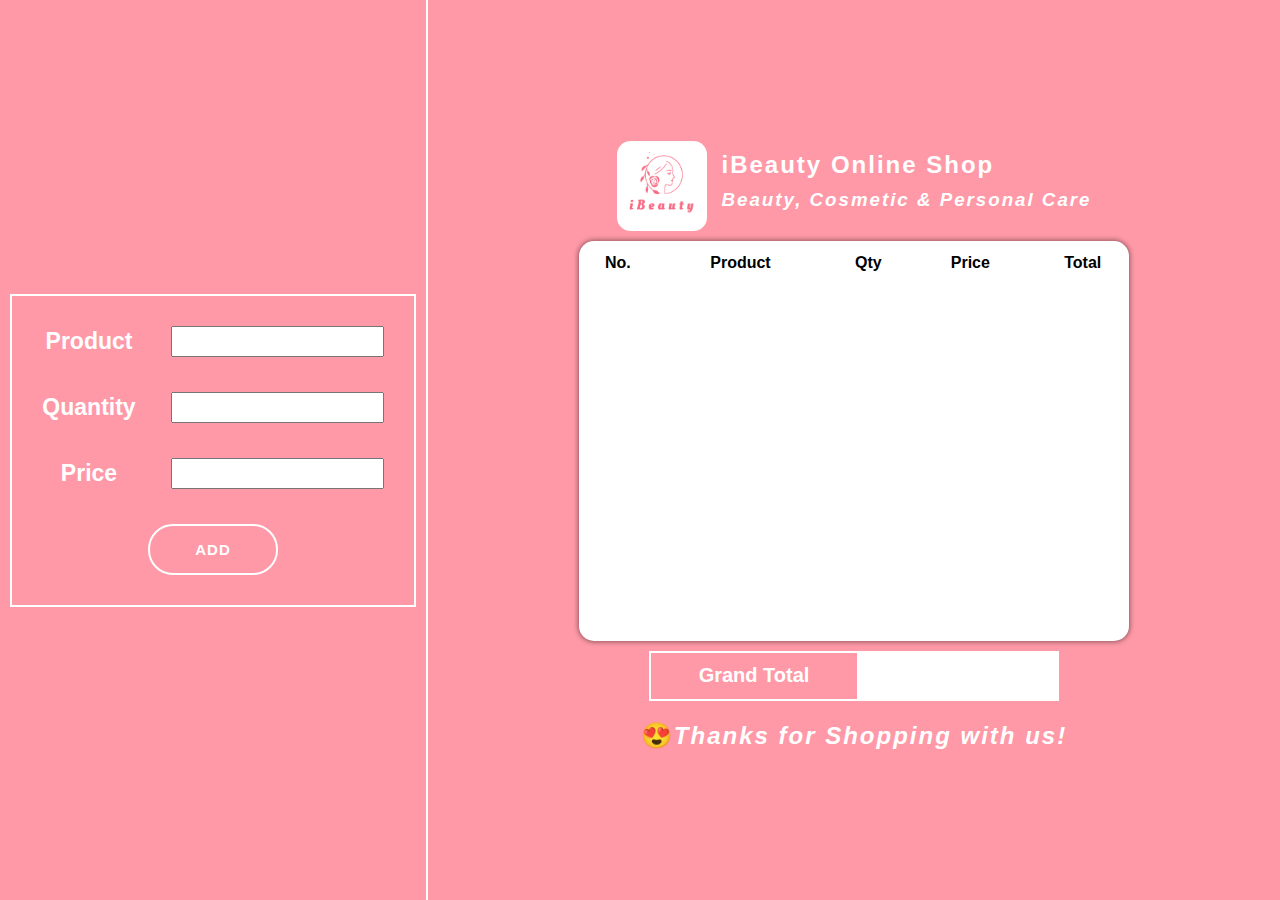
<file: index.html>
<!DOCTYPE html>
<html>
    <head>
        <title>Index</title>
        <link rel="stylesheet" href="receiptCalculator.css">
        
    </head>
    <body>
       <div class="row">
            
                <div class="col-4">
                    <table class="table1" cellspacing="25">
                        <tr>
                            <th>Product</th>
                            <td><input type="text" id="product"></td>
                        </tr>
                        <tr>
                           
                            <th>Quantity</th>
                            <td><input type="text" id="qty"></td>
                        </tr>
                       
                        <tr>
                            
                            <th>Price</th>
                            <td><input type="text" id="price"></td>
                        </tr>
                    
                        <tr>
                            <td colspan="2"><button id="addBtn">ADD</button></td>
                        </tr>
                    </table>
                </div>
             
        
            <div class="col-8">
                <div class="imgClass">
                    <img src="pink.png" alt="">
                  <div>
                        <h2>iBeauty Online Shop </h2>
                      <h3>Beauty, Cosmetic & Personal Care </h3>
                    </div>
                </div>

                <div class="container" id="con">
                       
                     <table class="table2" id="table2">
                        <tr>
                            <th style="width: 50px;" >No.</th>
                            <th style="width: 180px;">Product</th>
                            <th style="width: 60px;">Qty</th>
                            <th style="width: 130px;">Price</th>
                            <th style="width : 80px">Total</th>
                          
                        </tr>
                        
                     </table>
                     
                </div>
              
                 <div class="grand">
                
                    <button class="grandBtn" id="grandBtn">Grand Total</button>
                    <div class="grandTextcontainer"><span id="grandText"></span></div>
                
                </div>
                <div>
                 <h2> <span>&#128525;</span>Thanks for Shopping with us!</h2>
                </div>
            </div>
           
    </div> 
        <script type="text/javascript" src="receiptCalculator.js"></script>
    </body>
</html>
</file>
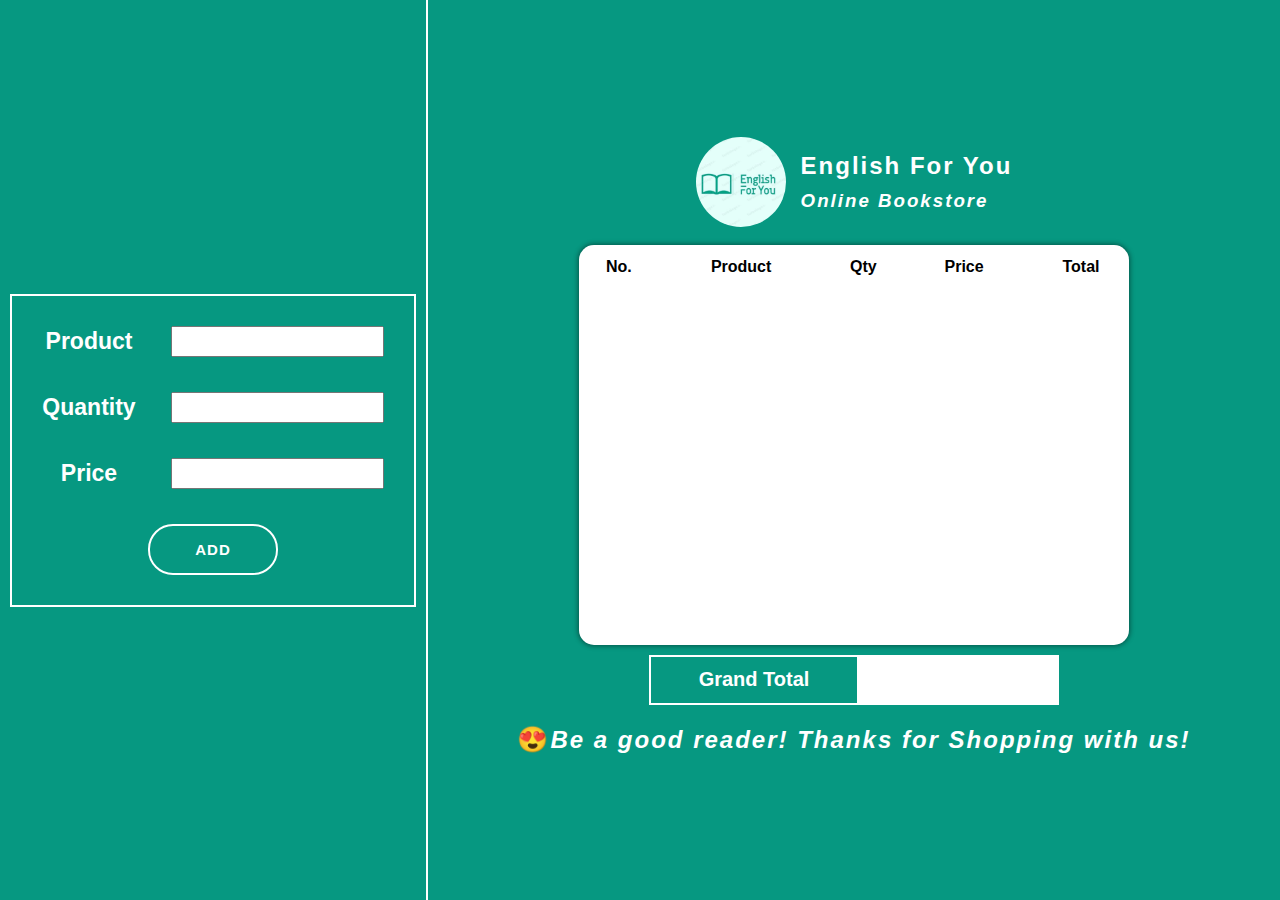
<file: english.html>
<!DOCTYPE html>
<html>
    <head>
        <title>Index</title>
        <link rel="stylesheet" href="englishcss.css">
        
    </head>
    <body>
       <div class="row">
            
                <div class="col-4">
                    <table class="table1" cellspacing="25">
                        <tr>
                            <th>Product</th>
                            <td><input type="text" id="product"></td>
                        </tr>
                        <tr>
                           
                            <th>Quantity</th>
                            <td><input type="text" id="qty"></td>
                        </tr>
                       
                        <tr>
                            
                            <th>Price</th>
                            <td><input type="text" id="price"></td>
                        </tr>
                    
                        <tr>
                            <td colspan="2"><button id="addBtn">ADD</button></td>
                        </tr>
                    </table>
                </div>
             
        
            <div class="col-8">
                <div class="imgClass">
                    <img src="logo.jpg" alt="">
                    <div class="heading">
                        <h2>English For You </h2>
                      <h3>Online Bookstore </h3>
                    </div>
                </div>

                <div class="container">
                       
                     <table class="table2" id="table2">
                        <tr>
                            <th style="width: 50px;">No.</th>
                            <th style="width: 170px;">Product</th>
                            <th style="width: 50px;">Qty</th>
                            <th style="width: 130px;">Price</th>
                            <th style="width:80px;">Total</th>
                        </tr>
                        
                     </table>
                </div>
                 <div class="grand">
                
                    <button class="grandBtn" id="grandBtn">Grand Total</button>
                    <div class="grandTextcontainer"><span id="grandText"></span></div>
                
                </div>
                <div>
                 <h2> <span>&#128525;</span>Be a good reader! Thanks for Shopping with us!</h2>
                </div>
            </div>
           
    </div> 
        <script type="text/javascript" src="receiptCalculator.js"></script>
    </body>
</html>
</file>
<file: receiptCalculator.css>
body{
    margin: 0;
    padding: 0;
    height: 100vh;
    width: 100%;
    background-color:  #ff99a7;
    background-repeat:no-repeat ;
    display: flex;
    align-items: center;
    justify-content: center;
    font-family: Arial, Helvetica, sans-serif;
}   

.row {
	width: 100%;
	display: flex;

	align-items: center;
	
}

.row::after {
	display: table;
	clear: both;
	content: "";

}

.col-1 {width: 8.33%};
.col-2 {width: 16.66%;}
.col-3 {width: 25%;}
.col-4 {width: 33.33%;}
.col-5 {width: 41.66%;}
.col-6 {width: 50%;}
.col-7 {width: 58.33%;}
.col-8 {width: 66.66%;}
.col-9 {width: 75%;}
.col-10 {width: 83.33%;}
.col-11 {width: 91.66;}
.col-12 {width: 100%;}

.col-4{
    border-right: 2px solid white;
    justify-content: center;
    align-items: center;
    display: flex;
    height: 100vh;
}

.container{
    margin: auto;
    margin-top: 10px;
   background-color: white;
    width: 550px;
    height: 400px;
    box-shadow: 0 0 5px 1px rgba(0,0,0, .43);
    border-radius: 15px;
    
    color: black;
  
    
}


 .table1{
    text-align: center;
    border: 2px solid white;
}

 .table1 th,
 .table1 td{
    padding: 5px;
    color: white;
    font-size: 23px;

}
 input{
     padding: 5px;
     font-size: 15px;
 }

.table1 button{
    width: 130px;
    padding: 15px 20px;
    border-radius: 25px;
    letter-spacing: 1px;
    font-weight: bold;
    font-size: 15px;
}
 
.imgClass{
   display: flex;
   justify-content: center;
   display: flex;
    
}

h2{
    color: white;
    margin: auto;
    margin-top: 10px;
    margin-bottom: 10px;
    text-align: center;
    font-style: italic;
    letter-spacing: 2px;
}

.imgClass h2,h3{
    letter-spacing: 2px;
    color: white;
    font-style: italic;
    margin-left: 15px;
    margin-top: 10px;
}

.imgClass h2{
    font-style: normal;
    text-align: left;
}

img{
        width: 90px;
        height: 90px;
        border-radius: 15%;
        
    }


.table2 {
   
  width: 100%;
   margin-top: 10px;
   padding: 10px;
    padding-right: 2px;
}


.table2 td {
padding: 10px;
text-align: center;
}

button{
    background-color:transparent;
    color: white;
    text-align: center;
    cursor: pointer;
    border: 2px solid white;
    padding: 4px 15px;
    transition-duration: .4s;
    font-weight: bold;
}

button:hover {
    background-color: white;
    color:#ff97a5;
    
}

.grand {
    margin: 10px auto;
    width: 100%;
    display: inline-flex;

}



.grandBtn{
    width: 210px;
    margin-left: auto;
    font-weight: bold;
    font-size: 20px;
}

.grandTextcontainer {
   
    background-color: white;
    width: 200px;
    height: 35px;
    margin-right: auto;
    padding-top: 15px;
    text-align:center;
}

#grandText{
    width: 100%;
    margin:auto;
    font-weight: bold;
    font-size: 20px;
}

span{
    font-style: normal;

    font-size: 25px;
}


/*@@@@@@@@@@@@@@@@ Mobile @@@@@@@@@@@@@@@*/

@media screen and (max-device-width: 480px){

.col-4,
.col-8{
    width: 100%;
    border-right: none;
    height: 50vh;
}

.row{
    display: block;
}
    .container{
    height: 600px;
    margin-top: 10px;
    margin-bottom: 5px;
    width: 750px;
}

.table2 {
   
    width: 90%;
    margin: auto;
     margin-top: 10px;
     padding: 10px;
      padding-right: 2px;
  }

.table2 th,
.table2 td {
    font-size: 25px;
}

}
</file>
<file: englishcss.css>
body{
    margin: 0;
    padding: 0;
    height: 100vh;
    width: 100%;
    background-color: rgb(6 , 152,129);
    background-repeat:no-repeat ;
    display: flex;
    align-items: center;
    justify-content: center;
    font-family: Arial, Helvetica, sans-serif;
}   

.row {
	width: 100%;
	display: flex;

	align-items: center;
	
}

.row::after {
	display: table;
	clear: both;
	content: "";

}

.col-1 {width: 8.33%};
.col-2 {width: 16.66%;}
.col-3 {width: 25%;}
.col-4 {width: 33.33%;}
.col-5 {width: 41.66%;}
.col-6 {width: 50%;}
.col-7 {width: 58.33%;}
.col-8 {width: 66.66%;}
.col-9 {width: 75%;}
.col-10 {width: 83.33%;}
.col-11 {width: 91.66;}
.col-12 {width: 100%;}

.col-4{
    border-right: 2px solid white;
    justify-content: center;
    align-items: center;
    display: flex;
    height: 100vh;
}

.container{
    margin: auto;
    margin-top: 10px;
   background-color: white;
    width: 550px;
    height: 400px;
    box-shadow: 0 0 5px 1px rgba(0,0,0, .43);
    border-radius: 15px;
   
    color: black;
  
    
}


 .table1{
    text-align: center;
    border: 2px solid white;
}

 .table1 th,
 .table1 td{
    padding: 5px;
    color: white;
    font-size: 23px;

}
 input{
     padding: 5px;
     font-size: 15px;
 }

.table1 button{
    width: 130px;
    padding: 15px 20px;
    border-radius: 25px;
    letter-spacing: 1px;
    font-weight: bold;
    font-size: 15px;
}
 
.imgClass{
   display: flex;
   justify-content: center;
   display: flex;
    
}

.heading {
    padding-top: 5px;
}

h2{
    color: white;
    margin: auto;
    margin-top: 10px;
    margin-bottom: 10px;
    text-align: center;
    font-style: italic;
    letter-spacing: 2px;
}

.imgClass h2,h3{
    letter-spacing: 2px;
    color: white;
    font-style: italic;
    margin-left: 15px;
    margin-top: 10px;
}

.imgClass h2{
    font-style: normal;
    text-align: left;
}

img{
        width: 90px;
        height: 90px;
        border-radius: 50%;
        margin-bottom: 8px;
    }


.table2 {
   
  width: 100%;
   margin-top: 10px;
   padding: 10px;
    padding-right: 2px;
}


.table2 td {
padding: 10px;
text-align: center;
}

button{
    background-color:transparent;
    color: white;
    text-align: center;
    cursor: pointer;
    border: 2px solid white;
    padding: 4px 15px;
    transition-duration: .4s;
    font-weight: bold;
}

button:hover {
    background-color: white;
    color:#ff97a5;
    
}

.grand {
    margin: 10px auto;
    width: 100%;
    display: inline-flex;

}



.grandBtn{
    width: 210px;
    margin-left: auto;
    font-weight: bold;
    font-size: 20px;
}

.grandTextcontainer {
   
    background-color: white;
    width: 200px;
    height: 35px;
    margin-right: auto;
    padding-top: 15px;
    text-align:center;
}

#grandText{
    width: 100%;
    margin:auto;
    font-weight: bold;
    font-size: 20px;
}

span{
    font-style: normal;

    font-size: 25px;
}


/*@@@@@@@@@@@@@@@@ Mobile @@@@@@@@@@@@@@@*/

@media screen and (max-device-width: 480px){

.col-4,
.col-8{
    width: 100%;
    border-right: none;
    height: 50vh;
}

.row{
    display: block;
}
    .container{
    height: 600px;
    margin-top: 10px;
    margin-bottom: 5px;
    width: 700px;
}

.table2 {
   
    width: 90%;
    margin: auto;
     margin-top: 10px;
     padding: 10px;
      padding-right: 2px;
  }

.table2 th,
.table2 td {
    font-size: 25px;
}

}
</file>
